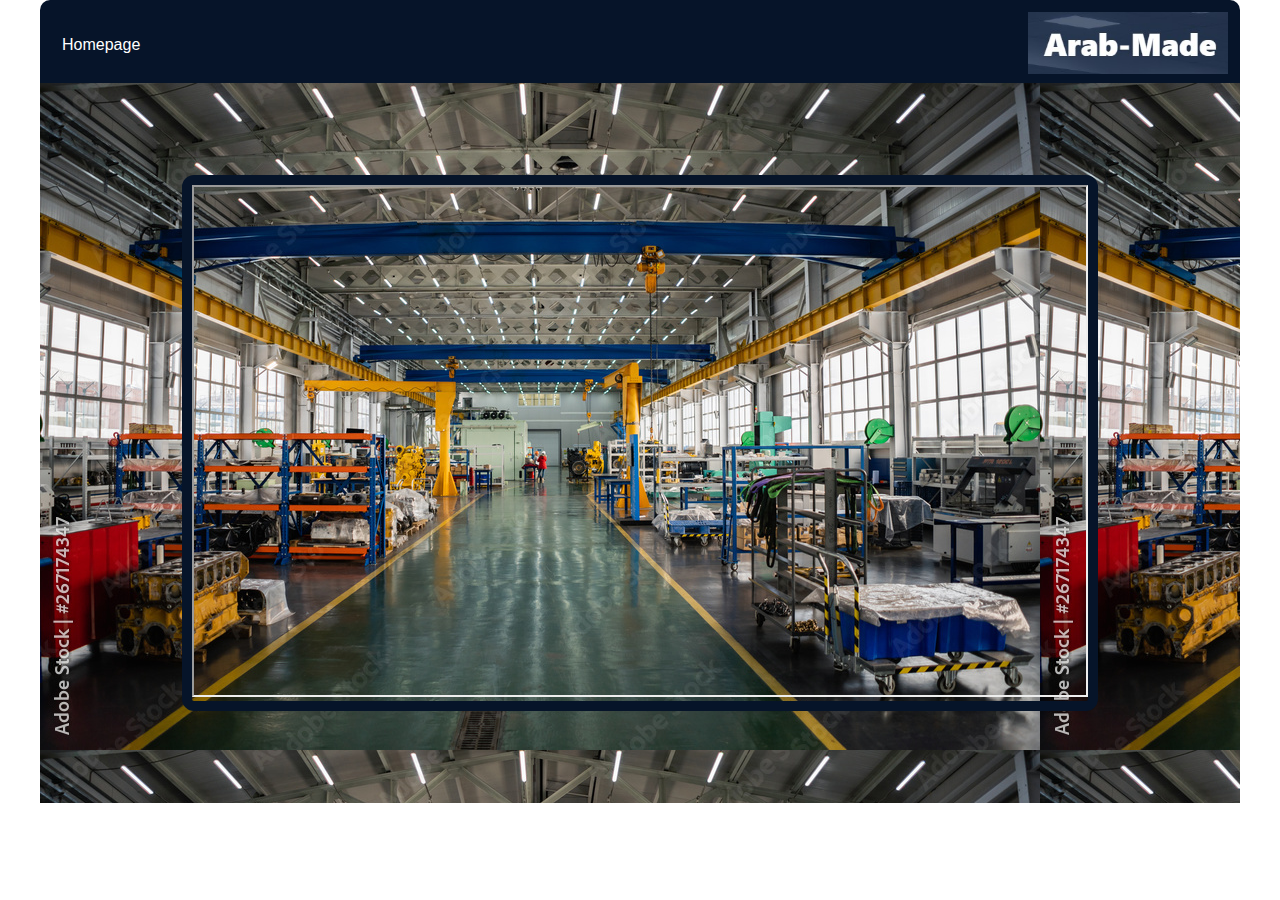
<file: s1/index.html>
<!DOCTYPE html>
<html lang="ar" dir="rtl">
<head>
    <meta charset="UTF-8">
    <meta name="viewport" content="width=device-width, initial-scale=1.0">
    <title>International Importer Survey</title>
    <link rel="stylesheet" href="style.css">
    <meta name="description" content="This survey is created to assess the benefits of Arab-Made platform
which provides automated exporting experience between Arab Factories and
international importers.">
    <meta property='og:title' content='International Importer Survey'>
    <meta property='og:locale' content='en_US'>
    <meta property='og:image' content='https://arab-made.com/img/logo.jpg'>
<style>
.main {
background-image: url("../img/carousel-2.jpeg");
}
@media screen and (max-width: 2068px) {
iframe {
/*border-radius: 22px;*/
width: calc(70vw);
height: calc(40vw);
}
}
@media screen and (max-width: 768px) {
  
    iframe {
    /*border-radius: 22px;*/
    width: calc(96vw);
    height: calc(170vw);
    }

}

</style>

</head>
<body>
    <div class="container">
        <header class="header" onclick="document.location.href=document.location.href+'/../../index.html';">
            <div class="logo">
                <img src="../img/logo.jpg" alt="Arab Made">
            </div>
            <nav class="nav">
                <ul class="menu" style="padding:10px 10px 10px 10px;">
                    <li><a href="../" >Homepage</a></li>
                </ul>
            </nav>
        </header>
        <main class="main">
            <div class="form-wrapper">
                <!-- This is the form you provided -->
                <iframe src="https://docs.google.com/forms/d/e/1FAIpQLSeSxeX0HBw_WwMMKZNfanenyB8_i0z2g2MVKhjCOqCg0cHYVw/viewform" title="Google Form"></iframe>
                <!-- <iframe src="https://forms.gle/DwC3DbrPd4P7V3V96" title="Google Form"></iframe> -->
            </div>
        </main>
        <footer class="footer" style="display:none;">
            <div class="social-media">
                <ul class="icons">
                    <li><a href="#">Facebook</a></li>
                    <li><a href="#">Twitter</a></li>
                    <li><a href="#">Instagram</a></li>
                </ul>
            </div>
            <div class="copy-right">
                <p>جميع الحقوق محفوظة لشركة Arab Made © 2023</p>
            </div>
        </footer>
    </div>
</body>
</html>
</file>
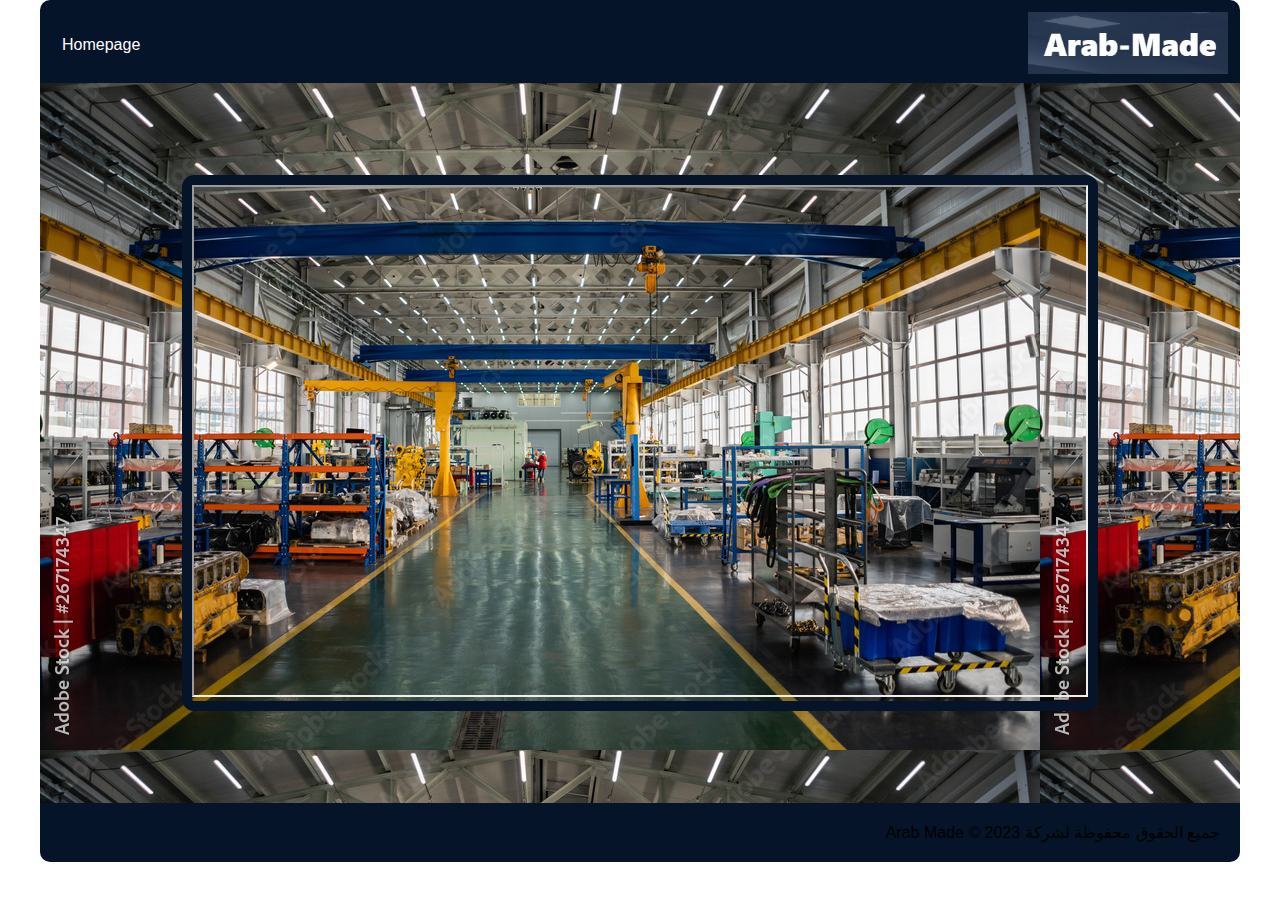
<file: s2/index.html>
<!DOCTYPE html>
<html lang="ar" dir="rtl">
<head>
    <meta charset="UTF-8">
    <meta name="viewport" content="width=device-width, initial-scale=1.0">
    <title>إستطلاع رأى المصانع العربية</title>
    <link rel="stylesheet" href="style.css">
    <meta name="description" content="تم إنشاء هذا الإستطلاع للرأى لتقييم مدي تأثير منصة عرب ميد علي زيادة العمليات التصديرية وتسهيل التجربة التصديرية بين مصانع الدول العربية والمستوردين الدوليين.">
    <meta property='og:title' content='إستطلاع رأى المصانع العربية'>
    <meta property='og:locale' content='ar_EG'>
    <meta property='og:image' content='https://arab-made.com/img/logo.jpg'>
<style>
.main {
background-image: url("../img/carousel-2.jpeg");
}
@media screen and (max-width: 2068px) {
iframe {
/*border-radius: 22px;*/
width: calc(70vw);
height: calc(40vw);
}
}
@media screen and (max-width: 768px) {
  
    iframe {
    /*border-radius: 22px;*/
    width: calc(96vw);
    height: calc(170vw);
    }

}

</style>

</head>
<body>
    <div class="container">
        <header class="header" onclick="document.location.href=document.location.href+'/../../index.html';">
            <div class="logo">
                <img src="../img/logo.jpg" alt="Arab Made">
            </div>
            <nav class="nav">
                <ul class="menu" style="padding:10px 10px 10px 10px;">
                    <li><a href="../" >Homepage</a></li>
                </ul>
            </nav>
        </header>
        <main class="main">
            <div class="form-wrapper">
                <!-- This is the form you provided -->
                <iframe src="https://docs.google.com/forms/d/e/1FAIpQLSdRJUug_BMbiWKI41OgoRs1LWQNw1_fgDb8EcZ2MGaL96fzLw/viewform" title="Google Form"></iframe>
                <!-- <iframe src="https://forms.gle/mKsN1Y4mYqMiurkK7" title="Google Form"></iframe> -->
            </div>
        </main>
        <footer class="footer">
            <div class="social-media"style="display:none;">
                <ul class="icons">
                    <li><a href="#">Facebook</a></li>
                    <li><a href="#">Twitter</a></li>
                    <li><a href="#">Instagram</a></li>
                </ul>
            </div>
            <div class="copy-right">
                <p>جميع الحقوق محفوظة لشركة Arab Made © 2023</p>
            </div>
        </footer>
    </div>
</body>
</html>
</file>
<file: s1/style.css>
* {
    margin: 0;
    padding: 0;
    box-sizing: border-box;
}

.container {
    max-width: 1200px;
    margin: 0 auto;
}

.header {
    display: flex;
    align-items: center;
    justify-content: space-between;
    padding: 12px 12px 5px 12px;
    border-top-left-radius: 10px;
    border-top-right-radius: 10px;
    /*background-color: #101049bf;*/
    background-color: #061429;
}

.logo {
    width: 200px;
    color: white;
}

.logo img {
    width: 100%;
}

.nav {
    font-family: 'Tajawal', sans-serif;
}

.menu {
    display: flex;
    list-style: none;
    
}

.menu li {
    margin-right: 20px;
}

.menu li a {
    text-decoration: none;
    color: #FFF;
}

.menu li a:hover {
    color: #FFF;
    background-color:#006400;
}

.main {
    display: flex;
    align-items: center;
    justify-content: center;
    min-height: 80vh;
}

.form-wrapper {
    /* padding: 7px; */
    border: 10px solid #061429;
    border-radius:12px;
}

.footer {
    display: flex;
    align-items: center;
    justify-content: space-between;
    padding: 20px;
    border-bottom-left-radius: 10px;
    border-bottom-right-radius: 10px;
    /*background-color:#061429;*/
    background-color:#061429;
}

.social-media {
    font-family: 'Tajawal', sans-serif;
}

.icons {
    display: flex;
    list-style: none;
}

.icons li {
    margin-right: 10px;
}

.icons li img {
    width: 32px;
    color:antiquewhite;
}

.copy-right {
    font-family: 'Tajawal', sans-serif;
}
</file>
<file: s2/style.css>
* {
    margin: 0;
    padding: 0;
    box-sizing: border-box;
}

.container {
    max-width: 1200px;
    margin: 0 auto;
}

.header {
    display: flex;
    align-items: center;
    justify-content: space-between;
    padding: 12px 12px 5px 12px;
    border-top-left-radius: 10px;
    border-top-right-radius: 10px;
    /*background-color: #101049bf;*/
    background-color: #061429;
}

.logo {
    width: 200px;
    color: white;
}

.logo img {
    width: 100%;
}

.nav {
    font-family: 'Tajawal', sans-serif;
}

.menu {
    display: flex;
    list-style: none;
    
}

.menu li {
    margin-right: 20px;
}

.menu li a {
    text-decoration: none;
    color: #FFF;
}

.menu li a:hover {
    color: #FFF;
    background-color:#006400;
}

.main {
    display: flex;
    align-items: center;
    justify-content: center;
    min-height: 80vh;
}

.form-wrapper {
    /* padding: 7px; */
    border: 10px solid #061429;
    border-radius:12px;
}

.footer {
    display: flex;
    align-items: center;
    justify-content: space-between;
    padding: 20px;
    border-bottom-left-radius: 10px;
    border-bottom-right-radius: 10px;
    /*background-color:#061429;*/
    background-color:#061429;
}

.social-media {
    font-family: 'Tajawal', sans-serif;
}

.icons {
    display: flex;
    list-style: none;
}

.icons li {
    margin-right: 10px;
}

.icons li img {
    width: 32px;
    color:antiquewhite;
}

.copy-right {
    font-family: 'Tajawal', sans-serif;
}
</file>
